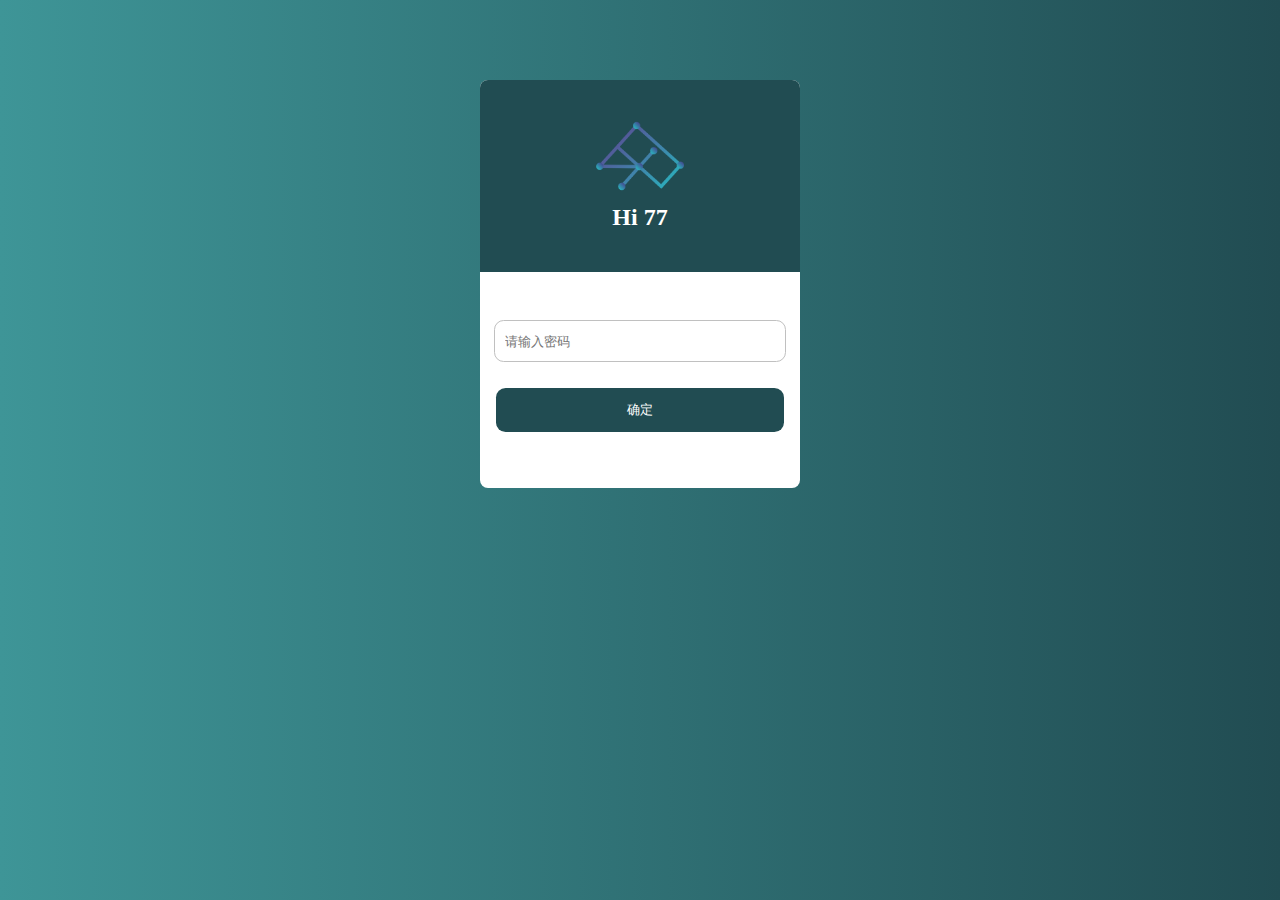
<file: index.html>
<!DOCTYPE html>
<html>
    <head>
    <meta charset="utf-8">
    <meta http-equiv="X-UA-Compatible" content="IE=edge">
    <meta name="viewport" content="width=device-width, initial-scale=1.0, minimum-scale=1.0, maximum-scale=1.0, user-scalable=no" />
    <title>陈77的小站</title>
    <link rel="stylesheet" href="css/style.css">
    <script src="js/crypto-js/core.min.js"></script>
    <script src="js/crypto-js/enc-base64.min.js"></script>
    <script src="js/crypto-js/md5.min.js"></script>
    <script src="js/crypto-js/evpkdf.min.js"></script>
    <script src="js/crypto-js/cipher-core.min.js"></script>
    <script src="js/crypto-js/aes.min.js"></script>
    <script src="js/crypto-js/pad-pkcs7.min.js"></script>
    <script src="js/crypto-js/mode-ecb.min.js"></script>
    <script src="js/crypto-js/enc-utf8.min.js"></script>
    <script src="js/crypto-js/enc-hex.min.js"></script>
    <script src="js/crypto-js/x64-core.min.js"></script>
    <script src="js/crypto-js/sha512.min.js"></script>
    </head>
    <body>
        <div class="parent">
            <div id="div1" style="display: none;" class="login">
                <div class="login_top">
                    <img src="img/favicon.png" alt="">
                    <h2>Hi 77</h2>
                </div>
                <div class="login_bottom">
                        <input id="input_pwd" type="Password" class="input" placeholder="请输入密码" />
                        <button id="btn_confirm" type="button" onclick="btn_confirm_click()" >确定</button>
                </div>
            </div>
            <div id="div2">
            </div>
        </div>
    </body>
    <script type="text/javascript">
        var _0x1fc8f3=_0x314a;(function(_0x19b737,_0x2be591){var _0x4b0c1a=_0x314a,_0x4ca6e3=_0x19b737();while(!![]){try{var _0x412b34=-parseInt(_0x4b0c1a(0xc2))/0x1*(parseInt(_0x4b0c1a(0xd5))/0x2)+-parseInt(_0x4b0c1a(0xaf))/0x3+parseInt(_0x4b0c1a(0xe7))/0x4*(-parseInt(_0x4b0c1a(0xb6))/0x5)+-parseInt(_0x4b0c1a(0xe2))/0x6*(-parseInt(_0x4b0c1a(0xba))/0x7)+parseInt(_0x4b0c1a(0xe8))/0x8+parseInt(_0x4b0c1a(0xc7))/0x9+parseInt(_0x4b0c1a(0xda))/0xa;if(_0x412b34===_0x2be591)break;else _0x4ca6e3['push'](_0x4ca6e3['shift']());}catch(_0x11658e){_0x4ca6e3['push'](_0x4ca6e3['shift']());}}}(_0x201f,0x78915));function getQueryString(_0x48daff){var _0x32d42a=_0x314a,_0x25f8ce=(function(){var _0x40eb79=!![];return function(_0x57938c,_0x4467d2){var _0xc5ab7c=_0x40eb79?function(){var _0x4149ed=_0x314a;if(_0x4467d2){var _0x5ece0e=_0x4467d2[_0x4149ed(0xcc)](_0x57938c,arguments);return _0x4467d2=null,_0x5ece0e;}}:function(){};return _0x40eb79=![],_0xc5ab7c;};}()),_0x3fde1a=_0x25f8ce(this,function(){var _0x358a49=_0x314a;return _0x3fde1a[_0x358a49(0xc3)]()[_0x358a49(0xe0)]('(((.+)+)+)+$')[_0x358a49(0xc3)]()[_0x358a49(0xb1)](_0x3fde1a)[_0x358a49(0xe0)](_0x358a49(0xd2));});_0x3fde1a();var _0x1115e8=(function(){var _0x4cffd0=!![];return function(_0x1abd5b,_0x2bb3b0){var _0x2bc517=_0x4cffd0?function(){var _0x53578c=_0x314a;if(_0x2bb3b0){var _0x30fb88=_0x2bb3b0[_0x53578c(0xcc)](_0x1abd5b,arguments);return _0x2bb3b0=null,_0x30fb88;}}:function(){};return _0x4cffd0=![],_0x2bc517;};}()),_0x2684e4=_0x1115e8(this,function(){var _0x2ca55f=_0x314a,_0x1d17e=function(){var _0x65c1b8;try{_0x65c1b8=Function('return\x20(function()\x20'+'{}.constructor(\x22return\x20this\x22)(\x20)'+');')();}catch(_0x197fbe){_0x65c1b8=window;}return _0x65c1b8;},_0x3718b9=_0x1d17e(),_0x978b2e=_0x3718b9[_0x2ca55f(0xd3)]=_0x3718b9[_0x2ca55f(0xd3)]||{},_0x447b16=[_0x2ca55f(0xc0),'warn',_0x2ca55f(0xbc),_0x2ca55f(0xd4),_0x2ca55f(0xbb),'table',_0x2ca55f(0xcb)];for(var _0x29f848=0x0;_0x29f848<_0x447b16[_0x2ca55f(0xdc)];_0x29f848++){var _0x34ab37=_0x1115e8[_0x2ca55f(0xb1)][_0x2ca55f(0xb9)][_0x2ca55f(0xd0)](_0x1115e8),_0x5e364c=_0x447b16[_0x29f848],_0x3190f3=_0x978b2e[_0x5e364c]||_0x34ab37;_0x34ab37[_0x2ca55f(0xd6)]=_0x1115e8[_0x2ca55f(0xd0)](_0x1115e8),_0x34ab37[_0x2ca55f(0xc3)]=_0x3190f3[_0x2ca55f(0xc3)][_0x2ca55f(0xd0)](_0x3190f3),_0x978b2e[_0x5e364c]=_0x34ab37;}});_0x2684e4();var _0x2c0bb3=new RegExp('(^|&)'+_0x48daff+_0x32d42a(0xe3),'i'),_0x4ea956=window[_0x32d42a(0xd9)]['search'][_0x32d42a(0xdb)](0x1)[_0x32d42a(0xd7)](_0x2c0bb3);if(_0x4ea956!=null)return unescape(_0x4ea956[0x2]);return'';}var inputPwd=getQueryString(_0x1fc8f3(0xc4)),encryptedContent=_0x1fc8f3(0xbe),aesKey=CryptoJS[_0x1fc8f3(0xbd)][_0x1fc8f3(0xc1)]['parse'](CryptoJS[_0x1fc8f3(0xe4)](inputPwd+_0x1fc8f3(0xc5))[_0x1fc8f3(0xc3)]()),aesIV=CryptoJS[_0x1fc8f3(0xbd)][_0x1fc8f3(0xc1)][_0x1fc8f3(0xc9)](CryptoJS[_0x1fc8f3(0xe4)](inputPwd+'379db98e13044c709c1806f0479e4f07')[_0x1fc8f3(0xc3)]());function _0x201f(){var _0x16fad2=['prototype','6839APvHOr','exception','info','enc','1FhB4msfDhy3qdTme4Ss2kkne9sdopiGrhrQVzsyn/61BXS5kSlpA012MAlbZr5Yo2YTGkc63lD9oRDuCG/IXA+NvmEvGLhVHWtCTVq1qR7eZF3pAB9e1qFN+c+wHie3tZaFxuHtyFLHvjGwK5uN8g==','?pwd=','log','Utf8','862532unYzvP','toString','pwd','2e7562e121904df1ae96b4e0416330cb','SHA512','3466944wteKxD','value','parse','ECB','trace','apply','display','href','block','bind','div2','(((.+)+)+)+$','console','error','2mGqWWI','__proto__','match','getElementById','location','19775930QyWrJN','substr','length','f02d2cc402a24bcaac1ac5e5242d58b4','charCode','event','search','split','1344OgPgrU','=([^&]*)(&|$)','MD5','onkeydown','9c9b8f9c95807b5b45653c56ba72b28f6b453e0d0b34e17a8b12ddea17db2aacb0eaf4bc92687edc4a2ba70fddd3bbc81e944ef12e44881eece44e6e7a8f7ccd','38340FoxOPZ','4068336xrCOnm','2872311zVAMst','pad','constructor','style','Pkcs7','input_pwd','div1','405oJqUQb','none','innerHTML'];_0x201f=function(){return _0x16fad2;};return _0x201f();}if(CryptoJS[_0x1fc8f3(0xc6)](inputPwd+_0x1fc8f3(0xdd))[_0x1fc8f3(0xc3)]()==_0x1fc8f3(0xe6)){var decrypted=CryptoJS['AES']['decrypt'](encryptedContent,aesKey,{'iv':aesIV,'mode':CryptoJS['mode'][_0x1fc8f3(0xca)],'padding':CryptoJS[_0x1fc8f3(0xb0)][_0x1fc8f3(0xb3)]}),decryptedContent=decrypted['toString'](CryptoJS['enc'][_0x1fc8f3(0xc1)]);document[_0x1fc8f3(0xd8)](_0x1fc8f3(0xb5))[_0x1fc8f3(0xb2)][_0x1fc8f3(0xcd)]=_0x1fc8f3(0xb7),document[_0x1fc8f3(0xd8)](_0x1fc8f3(0xd1))[_0x1fc8f3(0xb8)]=decryptedContent;}else document[_0x1fc8f3(0xd8)](_0x1fc8f3(0xb5))[_0x1fc8f3(0xb2)][_0x1fc8f3(0xcd)]=_0x1fc8f3(0xcf);function btn_confirm_click(){var _0xbff1d5=_0x1fc8f3;window[_0xbff1d5(0xd9)]['href']=window[_0xbff1d5(0xd9)][_0xbff1d5(0xce)][_0xbff1d5(0xe1)]('?')[0x0]+_0xbff1d5(0xbf)+document[_0xbff1d5(0xd8)](_0xbff1d5(0xb4))[_0xbff1d5(0xc8)];}document[_0x1fc8f3(0xe5)]=keyDownSearch;function _0x314a(_0x540f9b,_0x46d859){var _0x2e1b26=_0x201f();return _0x314a=function(_0xaa43d6,_0x5eaf20){_0xaa43d6=_0xaa43d6-0xaf;var _0x5c787c=_0x2e1b26[_0xaa43d6];return _0x5c787c;},_0x314a(_0x540f9b,_0x46d859);}function keyDownSearch(_0x2ec07f){var _0x58f887=_0x1fc8f3,_0x13cefa=_0x2ec07f||window[_0x58f887(0xdf)],_0x4c1491=_0x13cefa['keyCode']||_0x13cefa['which']||_0x13cefa[_0x58f887(0xde)];if(_0x4c1491==0xd)return btn_confirm_click(),![];return!![];}document[_0x1fc8f3(0xd8)](_0x1fc8f3(0xb4))['focus']();
    </script>
</html>
</file>
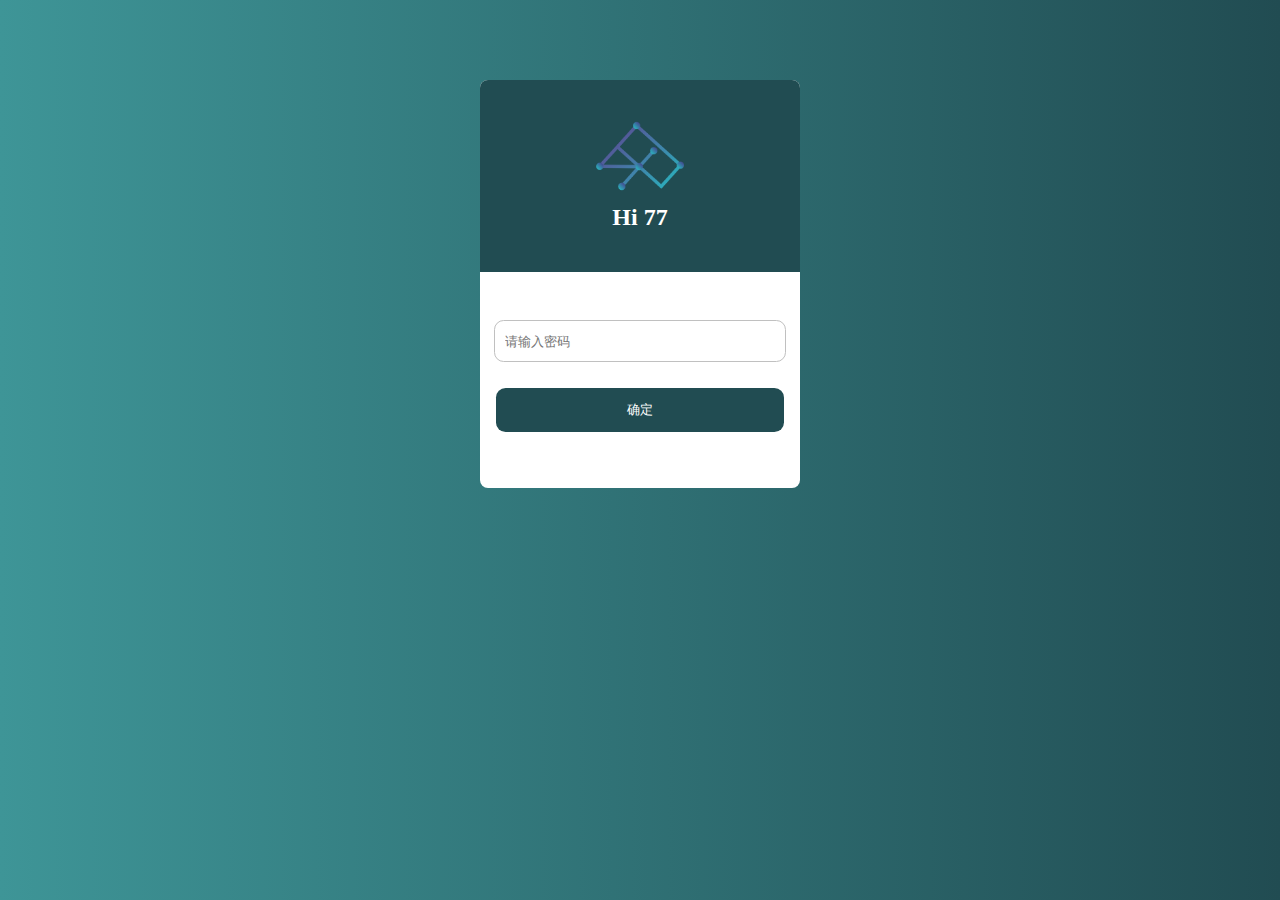
<file: index_real.html>
<!DOCTYPE html>
<html>
    <head>
    <meta charset="utf-8">
    <meta http-equiv="X-UA-Compatible" content="IE=edge">
    <meta name="viewport" content="width=device-width, initial-scale=1.0, minimum-scale=1.0, maximum-scale=1.0, user-scalable=no" />
    <title>陈77的小站</title>
    <link rel="stylesheet" href="css/style.css">
    <script src="js/crypto-js/core.min.js"></script>
    <script src="js/crypto-js/enc-base64.min.js"></script>
    <script src="js/crypto-js/md5.min.js"></script>
    <script src="js/crypto-js/evpkdf.min.js"></script>
    <script src="js/crypto-js/cipher-core.min.js"></script>
    <script src="js/crypto-js/aes.min.js"></script>
    <script src="js/crypto-js/pad-pkcs7.min.js"></script>
    <script src="js/crypto-js/mode-ecb.min.js"></script>
    <script src="js/crypto-js/enc-utf8.min.js"></script>
    <script src="js/crypto-js/enc-hex.min.js"></script>
    <script src="js/crypto-js/x64-core.min.js"></script>
    <script src="js/crypto-js/sha512.min.js"></script>
    </head>
    <body>
        <div class="parent">
            <div id="div1" style="display: none;" class="login">
                <div class="login_top">
                    <img src="img/favicon.png" alt="">
                    <h2>Hi 77</h2>
                </div>
                <div class="login_bottom">
                        <input id="input_pwd" type="Password" class="input" placeholder="请输入密码" />
                        <button id="btn_confirm" type="button" onclick="btn_confirm_click()" >确定</button>
                </div>
            </div>
            <div id="div2">
            </div>
        </div>
    </body>
    <script type="text/javascript">
        function getQueryString(name) {
        var reg = new RegExp('(^|&)' + name + '=([^&]*)(&|$)', 'i');
        var r = window.location.search.substr(1).match(reg);
        if (r != null) {
            return unescape(r[2]);
        }
        return "";
        }

        var inputPwd = getQueryString('pwd');
        
        var encryptedContent = '1FhB4msfDhy3qdTme4Ss2kkne9sdopiGrhrQVzsyn/61BXS5kSlpA012MAlbZr5Yo2YTGkc63lD9oRDuCG/IXA+NvmEvGLhVHWtCTVq1qR7eZF3pAB9e1qFN+c+wHie3tZaFxuHtyFLHvjGwK5uN8g==';
        var aesKey = CryptoJS.enc.Utf8.parse(CryptoJS.MD5(inputPwd + '2e7562e121904df1ae96b4e0416330cb').toString());
        var aesIV = CryptoJS.enc.Utf8.parse(CryptoJS.MD5(inputPwd + '379db98e13044c709c1806f0479e4f07').toString());
        
        if(CryptoJS.SHA512(inputPwd + 'f02d2cc402a24bcaac1ac5e5242d58b4').toString() == '9c9b8f9c95807b5b45653c56ba72b28f6b453e0d0b34e17a8b12ddea17db2aacb0eaf4bc92687edc4a2ba70fddd3bbc81e944ef12e44881eece44e6e7a8f7ccd') {
            var decrypted = CryptoJS.AES.decrypt(encryptedContent, aesKey, {
                iv: aesIV,
                mode: CryptoJS.mode.ECB,
                padding: CryptoJS.pad.Pkcs7
            });
            
            var decryptedContent = decrypted.toString(CryptoJS.enc.Utf8);
            document.getElementById("div1").style.display = 'none';
            document.getElementById("div2").innerHTML = decryptedContent;
        } else {
            document.getElementById("div1").style.display = 'block';
        }

        function btn_confirm_click() {
            window.location.href = window.location.href.split("?")[0] + "?pwd=" + document.getElementById("input_pwd").value;
        }
        
        document.onkeydown=keyDownSearch;
        function keyDownSearch(e) {
            var theEvent = e || window.event;
            var code = theEvent.keyCode || theEvent.which || theEvent.charCode;
            if (code == 13) {
                btn_confirm_click();
                return false;
            }
            return true;
        }

        document.getElementById("input_pwd").focus();
    </script>
</html>
</file>
<file: css/style.css>
/* 清除内、外间距 */
* {
    margin: 0;
    padding: 0;
}
 
/* 去除a标签的下划线 */
a {
    text-decoration: none;
}
 
/* 去除li标签的序列符号（小黑点） */
li {
    list-style: none;
}

body {
    background-image: linear-gradient(to right, #3e9597, #214c52);
}
 
.box {
    /* 分布式布局 */
    display: flex;
    justify-self: center;
}

.parent {
    display: flex;
    justify-content: center;
    align-items: center;
}
 
/* 登录、注册外div公用样式 */
.login,
.register {
    width: 20rem;
    height: 25.5rem;
    background-color: white;
    border-radius: 0.5rem;
    margin-top: 5rem;
}
 
/* 登录、注册顶部div共同样式 */
.login_top,.register_top{
    width: 20rem;
    height: 12rem;
    color: white;
    border-radius: 0.5rem 0.5rem 0 0;
    text-align: center;
}
 
.login_top{
    background: #214c52;
}
.register_top{
    background: #3e9597;
}
 
.login_top img {
    width: 5.5rem;
    height: 5.5rem;
    margin-top: 2rem;
}
 
.register_top {
    padding-top: 2.5rem;
    /* 添加内间距防止div扩充 */
    box-sizing:border-box;
}
.register_top div{
    width: 5.5rem;
    height: 5.5rem;
    background: white;
    border-radius: 10rem;
    color: silver;
    font-size: 4rem;
    margin: 0 auto;
    text-align: center;
    line-height: 5.5rem;
}
 
.login_bottom,.register_bottom{
    text-align: center;
}
 
/* 登录、注册表单共同样式 */
.login_bottom .input,.register_bottom .input{
    width: 17.5rem;
    height: 2.5rem;
    margin-top: 3rem;
    padding-left: 0.6rem;
    border-radius: 0.6rem;
    border: 0.1rem solid silver;
    /* 去除表单点击后出现的边框 */
    outline: none;
    color: reb(107,107,107);
}
 
.login_bottom p{
    font-size: 0.8rem;
    margin-top: 1rem;
}
 
/* 使复选框与后面文字水平对齐 */
.login_bottom p input{
    vertical-align: middle;/* vertical 垂直的  middle 中间 */
}
 
.login_bottom p span{
    margin-right: 0.5rem;
    color: #757575;
}
 
.login_bottom p a{
    color: #214c52;
}
 
.register_bottom p{
    font-size: 0.8rem;
    margin-top: 1rem;
}
.register_bottom p span{
    margin-right: 0.5rem;
    color: #757575;
}
 
.register_bottom p a{
    color: #214c52;
}
 
/* 登录、注册按钮共同样式 */
.login_bottom button,.register_bottom button{
    width: 18rem;
    height: 2.8rem;
    color: white;
    margin-top: 2rem;
    border-radius: 0.6rem;
    border: none;
}
 
.login_bottom button{
    background: #214c52;
    margin-top: 1.6rem;
}
.register_bottom button{
    background: #3e9597;
}
 
/* 鼠标滑过按钮出现阴影效果 */
.login_bottom button:hover,.register_bottom button:hover{
    box-shadow: 0.2rem 0.2rem 0 rgba(0,0,0,0.3);
}
</file>
